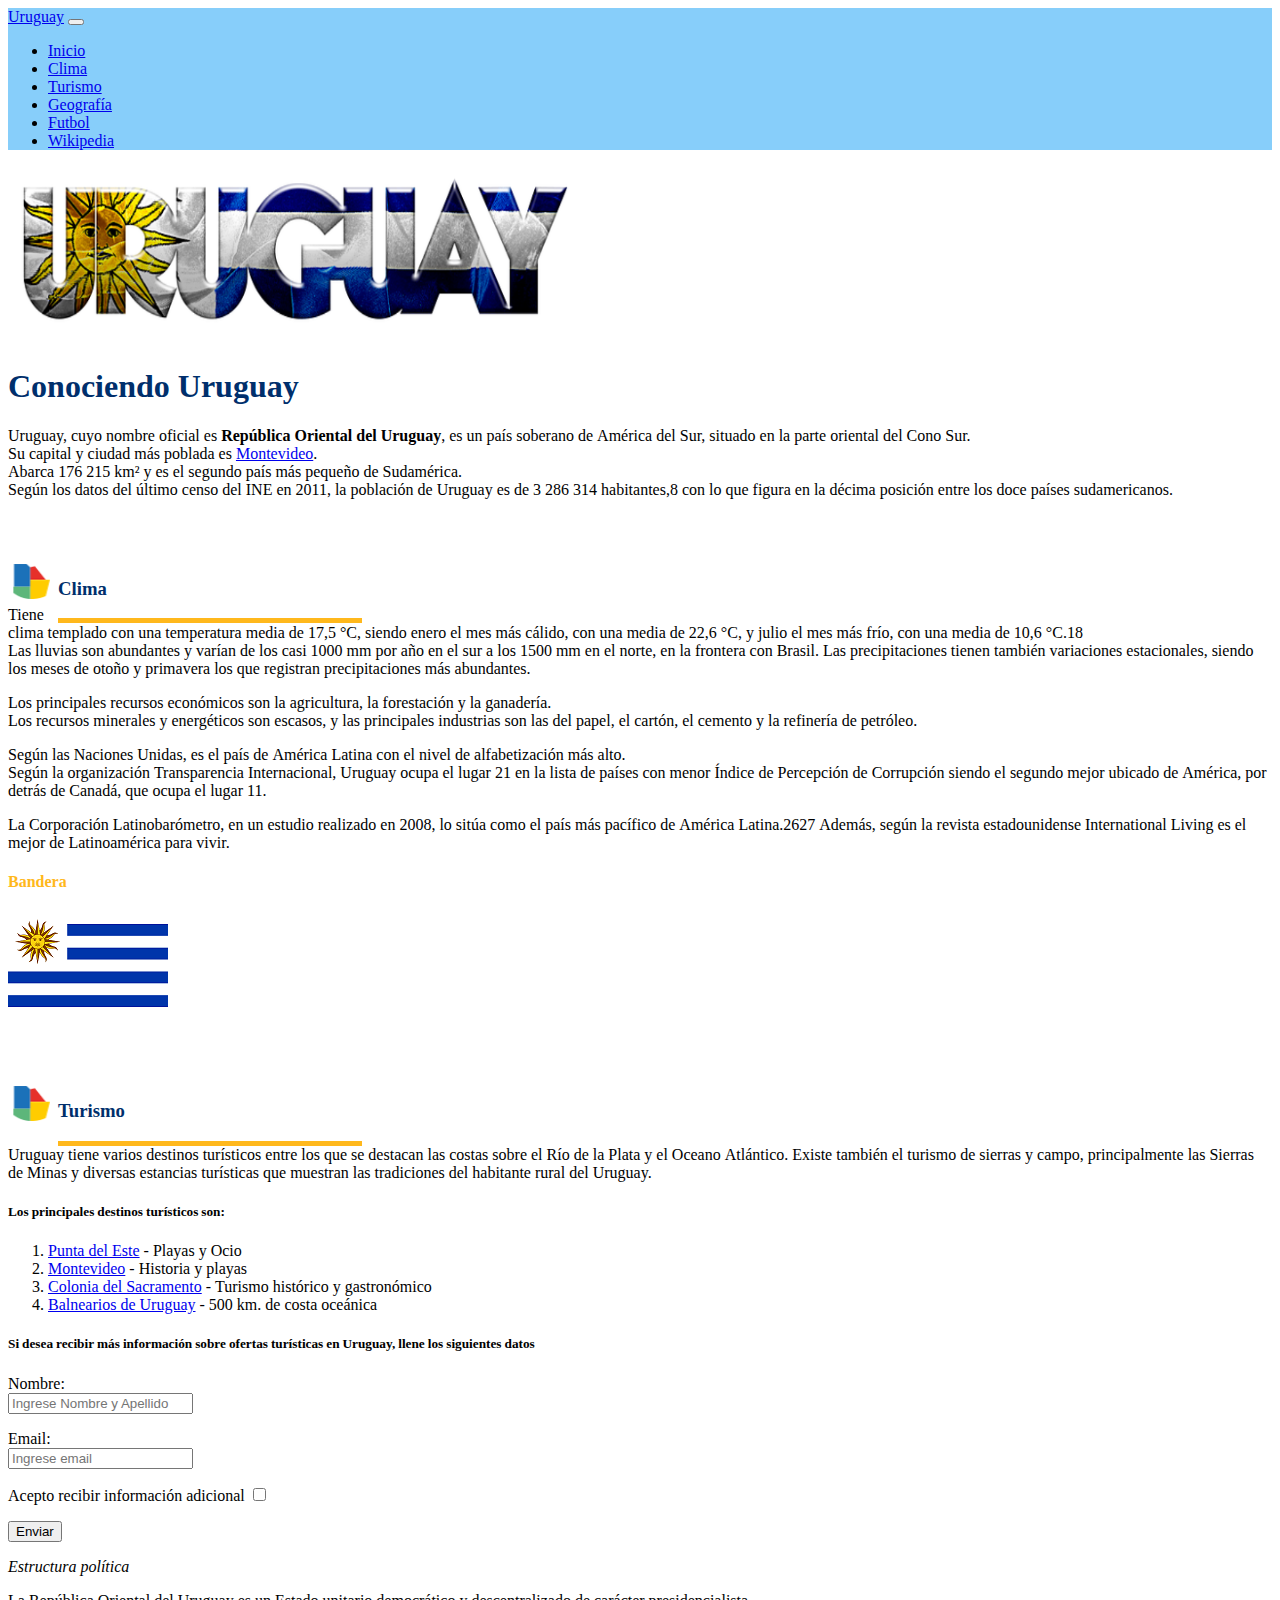
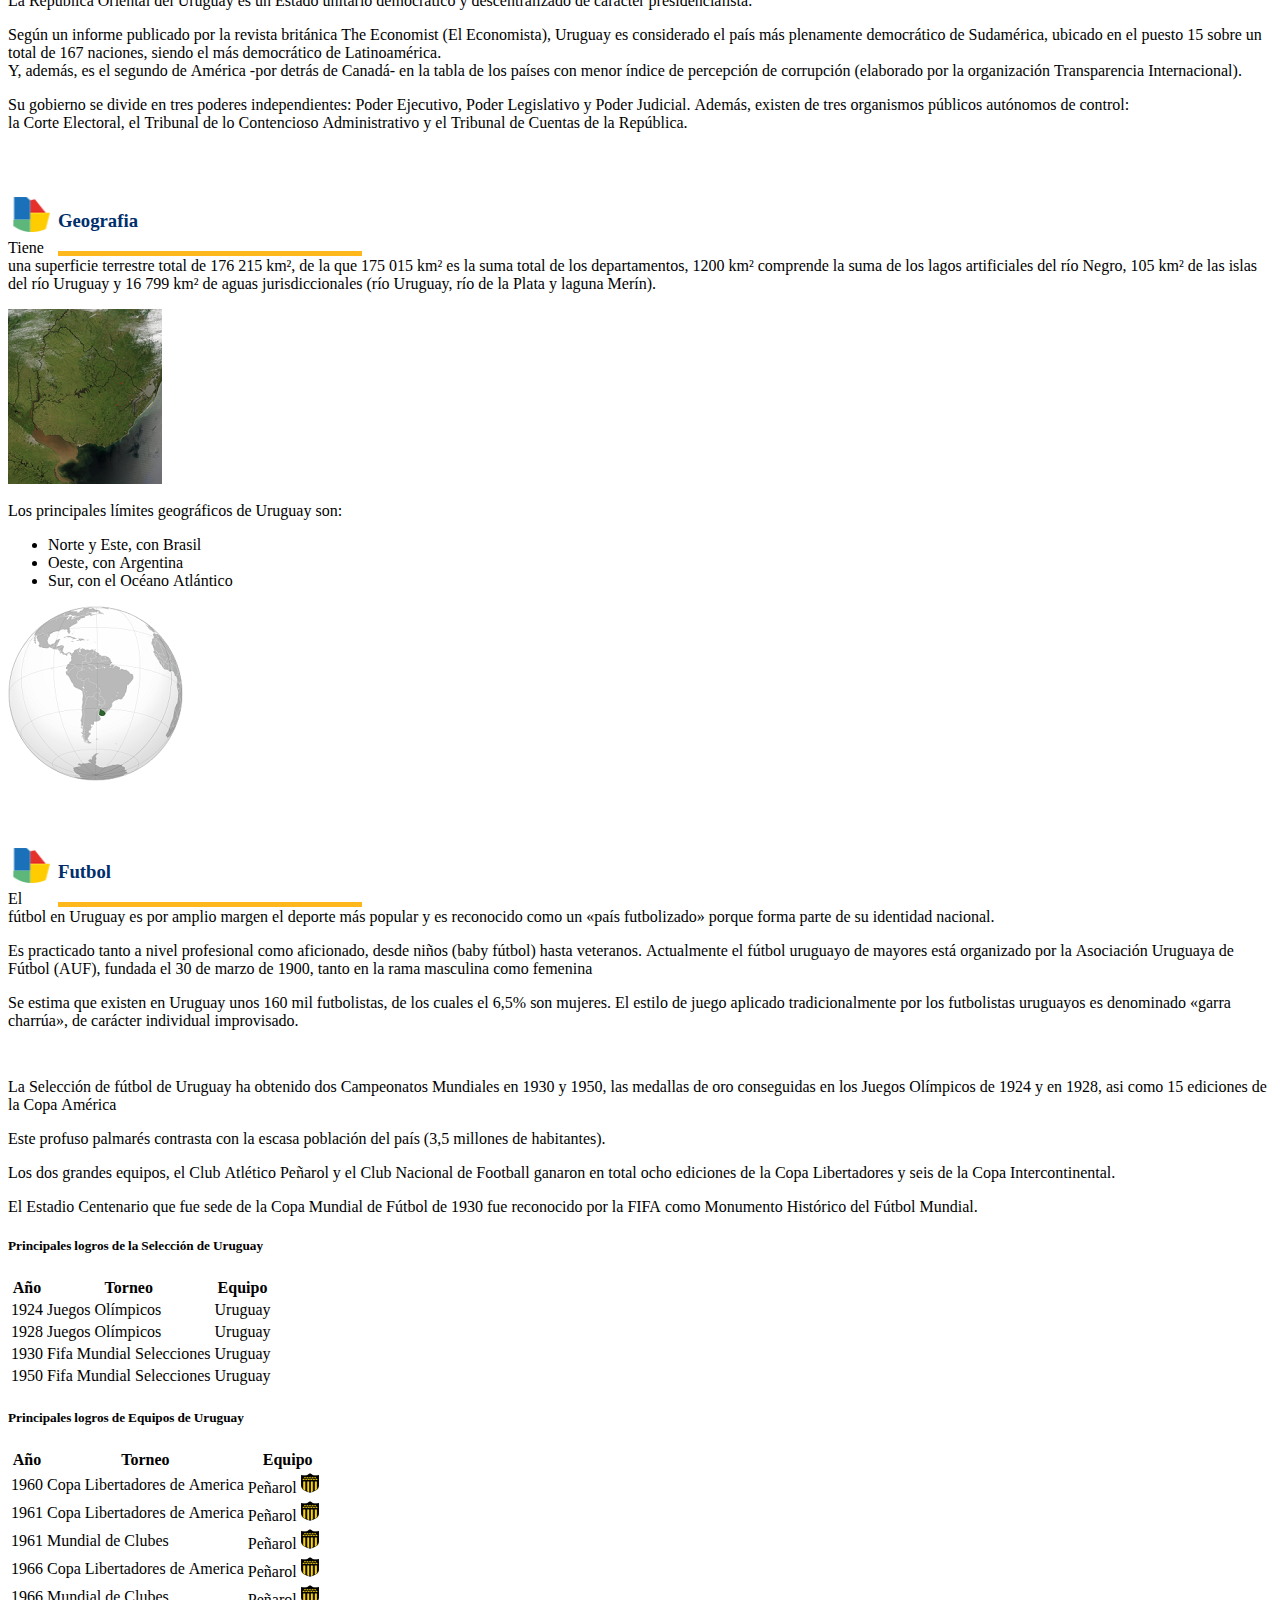
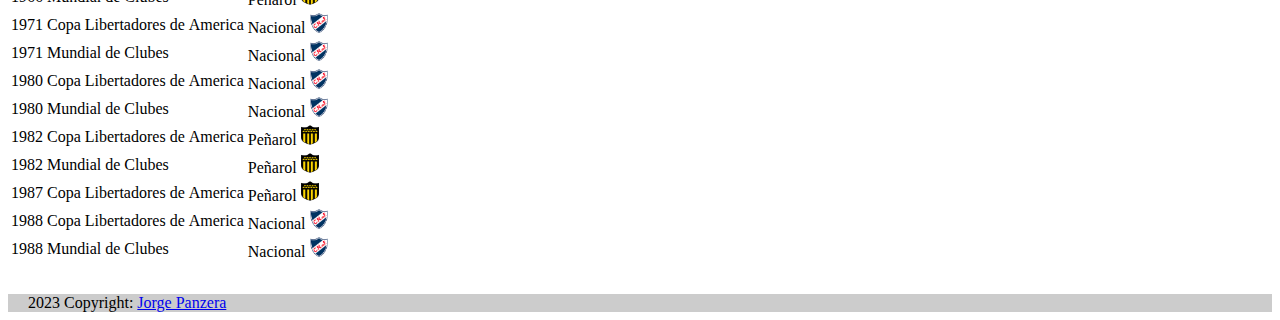
<file: index.html>
<!DOCTYPE html>
<html lang="en">

<head>
  <meta charset="UTF-8">
  <meta http-equiv="X-UA-Compatible" content="IE=edge" />
  <meta name="viewport" content="width=device-width, initial-scale=1.0" /> <!-- Fundamental para responsive  -->
  <title>Conociendo Uruguay</title>
  <!-- Boostrap local <link rel="stylesheet" href="./assets/css/bootstrap.css" /> -->
  <link href="https://cdn.jsdelivr.net/npm/bootstrap@5.3.0-alpha1/dist/css/bootstrap.min.css" rel="stylesheet" integrity="sha384-GLhlTQ8iRABdZLl6O3oVMWSktQOp6b7In1Zl3/Jr59b6EGGoI1aFkw7cmDA6j6gD" crossorigin="anonymous">
  <link rel="stylesheet" href="./assets/css/mystyle.css" /> <!-- al ponerla debajo de boostrap, estas tienen prioridad-->  
  <link rel="preconnect" href="https://fonts.googleapis.com">
  <link rel="preconnect" href="https://fonts.gstatic.com" crossorigin>
</head>

<header>
    <nav id="navigation" class="navbar navbar-expand-lg navbar-uru">
      <div class="container-fluid">
        <a class="navbar-brand" href="#">Uruguay</a>
        <button class="navbar-toggler" type="button" data-bs-toggle="collapse" data-bs-target="#navbarNav" aria-controls="navbarNav" aria-expanded="false" aria-label="Toggle navigation">
          <span class="navbar-toggler-icon"></span>
        </button>
        <div class="collapse navbar-collapse" id="navbarNav">
          <ul class="navbar-nav">
            <li class="nav-item">
              <a  class="nav-link font-weight-bold" href="#intro"> Inicio</a>
            </li>
            <li class="nav-item">
              <a class="nav-link" href="#clima">Clima</a>
            </li>                        
            <li class="nav-item">
              <a class="nav-link" href="#turismo">Turismo</a>
            </li>            
            <li class="nav-item">
              <a class="nav-link" href="#geografia">Geografía</a>
            </li>
            <li class="nav-item">
              <a class="nav-link" href="#futbol">Futbol</a>
            </li>
            <li class="nav-item">
              <a class="nav-link" href="https://es.wikipedia.org/wiki/Uruguay" target="_blank"> Wikipedia </a>
            </li>            
          </ul>
        </div>
      </div>
    </nav>    
</header>

<body class="body-uru">

  <!-- Seccion Imagen/Titulo/Textos Iniciales-->
  <section class="section-uru" >
    <div class="container pb-8" >
      <div class="text-center">
        <img class="image-title-uru mx-auto " src="./assets/img/inicio_Uruguay.PNG" alt="Inicio" />
      </div>
      <h1 id="inicio" class="text-center mx-auto uruguay-blue pt-4"> <b> Conociendo Uruguay</b></h1>      
      <div>
        <p class="pb-2" >Uruguay, cuyo nombre oficial es <b>República Oriental del Uruguay</b>, es un país soberano de América del Sur,
          situado en la parte oriental del Cono Sur. <br /> Su capital y ciudad más poblada es <a
            href="https://es.wikipedia.org/wiki/Montevideo" target="_blank">Montevideo</a>. <br /> Abarca 176 215 km² y es
          el segundo país más pequeño de Sudamérica. <br /> Según los datos del último censo del INE en 2011, la población
          de Uruguay es de 3 286 314 habitantes,8​ con lo que figura en la décima posición entre los doce países
          sudamericanos.</p>
      </div>      

    </div> <!-- termina container -->

  </section>
  
  <!-- Termina Seccion Imagen/Titulo/Textos Iniciales-->      

  <!-- Seccion Clima-->
  <section id="clima" class="section-uru">
    <div class="container">
      
      <div class="row pb-3">
        <div class="m-uru-subtitle-left img-responsive">
          <img width="45px" height="45px" src="/assets/img/uruicono.png" >
        </div>
        <div class="m-uru-subtitle-right">
            <h3 class="uruguay-blue">Clima</h3>
            <div class="linea-uru-subtitle" ></div>
            <div class="clearfix"></div>
        </div>
      </div>

      <p >Tiene clima templado con una temperatura media de 17,5 °C, siendo enero el mes más cálido, con una media de 22,6
        °C, y julio el mes más frío, con una media de 10,6 °C.18​ <br /> Las lluvias son abundantes y varían de los casi
        1000 mm por año en el sur a los 1500 mm en el norte, en la frontera con Brasil. Las precipitaciones tienen también
        variaciones estacionales, siendo los meses de otoño y primavera los que registran precipitaciones más abundantes.
      </p>
  
      <p >Los principales recursos económicos son la agricultura, la forestación y la ganadería. <br /> Los recursos
        minerales y energéticos son escasos, y las principales industrias son las del papel, el cartón, el cemento y la
        refinería de petróleo.</p>
  
      <p >Según las Naciones Unidas, es el país de América Latina con el nivel de alfabetización más alto. <br /> Según la
        organización Transparencia Internacional, Uruguay ocupa el lugar 21 en la lista de países con menor Índice de
        Percepción de Corrupción siendo el segundo mejor ubicado de América, por detrás de Canadá, que ocupa el lugar 11.
      </p>
  
      <p >La Corporación Latinobarómetro, en un estudio realizado en 2008, lo sitúa como el país más pacífico de América
        Latina.26​27​ Además, según la revista estadounidense International Living es el mejor de Latinoamérica para
        vivir.</p>
  
      <h4 class="uruguay-yellow text-center"> Bandera </h4>
  
      <div class="text-center">
        <a href="https://es.wikipedia.org/wiki/Uruguay" target="_blank" ">
          <!-- <img width="100px" height="50px" src="./assets/img/Flag_of_Uruguay.png" alt="Bandera"> -->
          <img class="img-flag-uru" src="./assets/img/Flag_of_Uruguay.png" alt="Bandera">
        </a>
      </div>
    </div> <!-- container-->
  
    </section>    


  <!-- Seccion Turismo-->
  <section id="turismo" class="section-uru" >
    <div class="container" >

        <div class="row">
          <div class="m-uru-subtitle-left img-responsive">
            <img width="45px" height="45px" src="/assets/img/uruicono.png" >
          </div>
          <div class="m-uru-subtitle-right">
              <h3 class="uruguay-blue">Turismo</h3>
              <div class="linea-uru-subtitle" ></div>
              <div class="clearfix"></div>
          </div>
        </div>
    
        <p ></p>Uruguay tiene varios destinos turísticos entre los que se destacan las costas sobre el Río de la Plata y el
        Oceano Atlántico. Existe también el turismo de sierras y campo, principalmente las Sierras de Minas y diversas estancias turísticas
          que muestran las tradiciones del habitante rural del Uruguay.</p>
    
          <div class="row pt-3 pb-4" > <!--class row necesaria para dividir un grid en columnas-->
            <!-- como quiero 2 columnas en ancho maximo de pantalla (xl) y boostrap trabaja con 12 columnas por default => col-xl-6
            que representan 2 columnas de ancho 6 = 12 columnas, luego ajustar medium y movil col-md-6 y col-12-->
            <div class="col-xl-6 col-md-8 col-12 text-start">
              <h5> Los principales destinos turísticos son: </h5>
    
              <ol>
                <li><a href="https://es.wikipedia.org/wiki/Punta_del_Este" target="_blank">Punta del Este</a> - Playas y Ocio</li>
                <li><a href="https://es.wikipedia.org/wiki/Montevideo" target="_blank">Montevideo</a> - Historia y playas</li>
                <li><a href="https://es.wikipedia.org/wiki/Colonia_del_Sacramento" target="_blank">Colonia del Sacramento</a> -
                  Turismo histórico y gastronómico </li>
                <li><a href="https://es.wikipedia.org/wiki/Balnearios_de_Uruguay" target="_blank">Balnearios de Uruguay</a> - 500
                  km. de costa oceánica </li>
              </ol>

            </div>
            <div class="col-xl-6 col-md-8 col-12 text-center pb-2 ">
              <h5>Si desea recibir más información sobre ofertas turísticas en Uruguay, llene los siguientes datos</h5>
    
              <div class="justify-content-center" >
                <form action="./turismo.html">
                  <div class="row" >
                    <div class="col-3">
                      <label for="name">Nombre:</label>
                    </div>
                    <div class="col-9 text-start">
                      <input class="w-75" type="text" id="name" name="name" placeholder="Ingrese Nombre y Apellido"><br>
                    </div>                    
                  </div>
                  <br/>
                  <div class="row" >
                    <div class="col-3">
                      <label for="email">Email:</label>
                    </div>
                    <div class="col-9 text-start">
                      <input class="w-75" type="text" id="email" name="email" placeholder="Ingrese email"><br><br>
                    </div>                    
                  </div>                  

                  <div>
                    <label for="aceptacion"> Acepto recibir información adicional</label>
                    <input type="checkbox" id="aceptacion" name="aceptacion"> <br /><br />
                  </div>
                  <div>
                    <input type="submit" value="Enviar">
                  </div>
                </form>
              </div>
            </div>  

          </div> <!-- termina row de 2 columnas-->

    
        <p><em>Estructura política</em></p>
    
        <p >La República Oriental del Uruguay es un Estado unitario democrático y descentralizado de carácter
          presidencialista. </p>
    
        <p >Según un informe publicado por la revista británica The Economist (El Economista), Uruguay es considerado el país
          más plenamente democrático de Sudamérica, ubicado en el puesto 15 sobre un total de 167 naciones, siendo el más
          democrático de Latinoamérica. <br /> Y, además, es el segundo de América -por detrás de Canadá- en la tabla de los
          países con menor índice de percepción de corrupción (elaborado por la organización Transparencia Internacional).
        </p>
    
        <p >Su gobierno se divide en tres poderes independientes: Poder Ejecutivo, Poder Legislativo y Poder Judicial.
          Además, existen de tres organismos públicos autónomos de control: <br /> la Corte Electoral, el Tribunal de lo
          Contencioso Administrativo y el Tribunal de Cuentas de la República.</p>
    

    </div> <!-- termina container-->

  </section>
  <!-- TerminaSeccion Turismo-->


  <!-- Seccion Geografia-->

  <section class="section-uru" id="geografia" >

    <div class="container" >

      <div class="row pb-3">
        <div class="m-uru-subtitle-left img-responsive">
          <img width="45px" height="45px" src="/assets/img/uruicono.png" >
        </div>
        <div class="m-uru-subtitle-right">
            <h3 class="uruguay-blue">Geografia</h3>
            <div class="linea-uru-subtitle" ></div>
            <div class="clearfix"></div>
        </div>
      </div>

      <p >Tiene una superficie terrestre total de 176 215 km², de la que 175 015 km² es la suma total de los
        departamentos, 1200 km² comprende la suma de los lagos artificiales del río Negro, 105 km² de las islas
        del río Uruguay y 16 799 km² de aguas jurisdiccionales (río Uruguay, río de la Plata y laguna Merín).</p>

        <div class="row justify-content-center pb-3">
          <div class="col-xl-4 col-md-4 col-12 text-center">
            <img src="./assets/img/Uruguay_satelital.png" alt="Uruguay vista satelital" class="img-responsive" >
          </div>
          <div class="col-xl-4 col-md-4 col-12 pt-3">
            <p>Los principales límites geográficos de Uruguay son:</p>

            <ul>
              <li>Norte y Este, con Brasil</li>
              <li>Oeste, con Argentina</li>
              <li>Sur, con el Océano Atlántico</li>
            </ul>
          </div>          
          <div class="col-xl-4 col-md-4 col-12 text-center">
            <img src="./assets/img/Uruguay_en_el_globo.png" alt="Uruguay en la region" class="img-responsive "> 
          </div>
        </div>

    </div>


  </section>

  <!-- Termina Seccion Geografia-->

  <!-- Seccion Futbol -->
  <section id="futbol" class="section-uru" style="margin-bottom: 30px;" >
    <div class="container">
      
      <div class="row pb-3">
        <div class="m-uru-subtitle-left img-responsive">
          <img width="45px" height="45px" src="/assets/img/uruicono.png" >
        </div>
        <div class="m-uru-subtitle-right">
            <h3 class="uruguay-blue">Futbol</h3>
            <div class="linea-uru-subtitle" ></div>
            <div class="clearfix"></div>
        </div>
      </div>

      <div class="pb-3">
        <p > El fútbol en Uruguay es por amplio margen el deporte más popular y es reconocido como un «país futbolizado»
          porque forma parte de su identidad nacional. </p>

        <p >Es practicado tanto a nivel profesional como aficionado, desde niños (baby fútbol) hasta veteranos. Actualmente
          el fútbol uruguayo de mayores está organizado por la Asociación Uruguaya de Fútbol (AUF), fundada el 30 de marzo
          de 1900, tanto en la rama masculina como femenina</p>

        <p>Se estima que existen en Uruguay unos 160 mil futbolistas, de los cuales el 6,5% son mujeres. El estilo de
          juego aplicado tradicionalmente por los futbolistas uruguayos es denominado «garra charrúa», de carácter
          individual improvisado. </p>

        ​ <p >La Selección de fútbol de Uruguay ha obtenido dos Campeonatos Mundiales en 1930 y 1950, las medallas de oro
          conseguidas en los Juegos Olímpicos de 1924​ y en 1928, asi como 15 ediciones de la Copa América </p>

        <p > Este profuso palmarés contrasta con la escasa población del país (3,5 millones de habitantes).</p>

        <p >Los dos grandes equipos, el Club Atlético Peñarol y el Club Nacional de Football ganaron en total ocho ediciones
          de la Copa Libertadores y seis de la Copa Intercontinental.</p>

        <p class="pb-3" >El Estadio Centenario que fue sede de la Copa Mundial de Fútbol de 1930 fue reconocido por la FIFA como Monumento
          Histórico del Fútbol Mundial.</p>

      <div class="row pt-3 pb-4 justify-content-center" > <!--class row necesaria para dividir un grid en columnas-->
        <!-- como quiero 2 columnas en ancho maximo de pantalla (xl) y boostrap trabaja con 12 columnas por default => col-xl-6
        que representan 2 columnas de ancho 6 = 12 columnas, luego ajustar medium y movil col-md-6 y col-12-->
        <div class="col-xl-6 col-md-8 col-12 text-center">
          <h5> Principales logros de la Selección de Uruguay </h5>

          <table class="table table-dark table-striped table-sm mx-auto w-75">
            <thead>
              <th>Año</th>
              <th>Torneo</th>
              <th>Equipo</th>
            </thead>
            <tr>
              <td>1924</td>
              <td>Juegos Olímpicos</td>
              <td>Uruguay </td>
            </tr>
            <tr>
              <td>1928</td>
              <td>Juegos Olímpicos</td>
              <td>Uruguay</td>
            </tr>
            <tr>
              <td>1930</td>
              <td>Fifa Mundial Selecciones</td>
              <td>Uruguay</td>
            </tr>
            <tr>
              <td>1950</td>
              <td>Fifa Mundial Selecciones</td>
              <td>Uruguay</td>
            </tr>
          </table>

        </div>

        <div class="col-xl-6 col-md-8 col-12 text-center pb-2">
          <h5> Principales logros de Equipos de Uruguay</h5>

          <div>
            <table class="table table-secondary table-striped table-sm mx-auto w-75">
              <thead>
                <th>Año</th>
                <th>Torneo</th>
                <th>Equipo</th>
              </thead>
              <tr>
                <td>1960</td>
                <td>Copa Libertadores de America</td>
                <td>Peñarol <img width="18" height="20" src="./assets/img/uruguay_peniarol.png"></td>
              </tr>
              <tr>
                <td>1961</td>
                <td>Copa Libertadores de America</td>
                <td>Peñarol <img width="18" height="20" src="./assets/img/uruguay_peniarol.png"></td>
              </tr>
              <tr>
                <td>1961</td>
                <td>Mundial de Clubes</td>
                <td>Peñarol <img width="18" height="20" src="./assets/img/uruguay_peniarol.png"></td>
              </tr>
              <tr>
                <td>1966</td>
                <td>Copa Libertadores de America</td>
                <td>Peñarol <img width="18" height="20" src="./assets/img/uruguay_peniarol.png"></td>
              </tr>
              <tr>
                <td>1966</td>
                <td>Mundial de Clubes</td>
                <td>Peñarol <img width="18" height="20" src="./assets/img/uruguay_peniarol.png"></td>
              </tr>
              <tr>
                <td>1971</td>
                <td>Copa Libertadores de America</td>
                <td>Nacional <img width="18" height="20" src="./assets/img/nacional.png"></td>
              </tr>
              <tr>
                <td>1971</td>
                <td>Mundial de Clubes</td>
                <td>Nacional <img width="18" height="20" src="./assets/img/nacional.png"></td>
              </tr>
              <tr>
                <td>1980</td>
                <td>Copa Libertadores de America</td>
                <td>Nacional <img width="18" height="20" src="./assets/img/nacional.png"></td>
              </tr>
              <tr>
                <td>1980</td>
                <td>Mundial de Clubes</td>
                <td>Nacional <img width="18" height="20" src="./assets/img/nacional.png"></td>
              </tr>
              <tr>
                <td>1982</td>
                <td>Copa Libertadores de America</td>
                <td>Peñarol <img width="18" height="20" src="./assets/img/uruguay_peniarol.png"></td>
              </tr>
              <tr>
                <td>1982</td>
                <td>Mundial de Clubes</td>
                <td>Peñarol <img width="18" height="20" src="./assets/img/uruguay_peniarol.png"></td>
              </tr>
              <tr>
                <td>1987</td>
                <td>Copa Libertadores de America</td>
                <td>Peñarol <img width="18" height="20" src="./assets/img/uruguay_peniarol.png"></td>
              </tr>
              <tr>
                <td>1988</td>
                <td>Copa Libertadores de America</td>
                <td>Nacional <img width="18" height="20" src="./assets/img/nacional.png"></td>
              </tr>
              <tr>
                <td>1988</td>
                <td>Mundial de Clubes</td>
                <td>Nacional <img width="18" height="20" src="./assets/img/nacional.png"></td>
              </tr>
            </table>

          </div>
        </div>  

      </div> <!-- termina row de 2 columnas-->

    </div> <!-- container -->

</section>

  <!-- Termina Seccion Futbol -->

  <!-- No he utilizado elementos js, por lo que no voy a incluir este src-->
  <!--<script src="https://cdn.jsdelivr.net/npm/bootstrap@5.3.0-alpha1/dist/js/bootstrap.bundle.min.js" integrity="sha384-w76AqPfDkMBDXo30jS1Sgez6pr3x5MlQ1ZAGC+nuZB+EYdgRZgiwxhTBTkF7CXvN" crossorigin="anonymous"></script> -->

</body>

<footer class="bg-light text-center text-lg-start">
  <!-- Copyright -->
  <div class="text-center p-3" style="background-color: rgba(0, 0, 0, 0.2);">
    © 2023 Copyright:
    <a class="text-dark" href="https://github.com/jorgepanzera/03FrontEnd">Jorge Panzera</a>
  </div>
  <!-- Copyright -->
</footer>

</html>
</file>
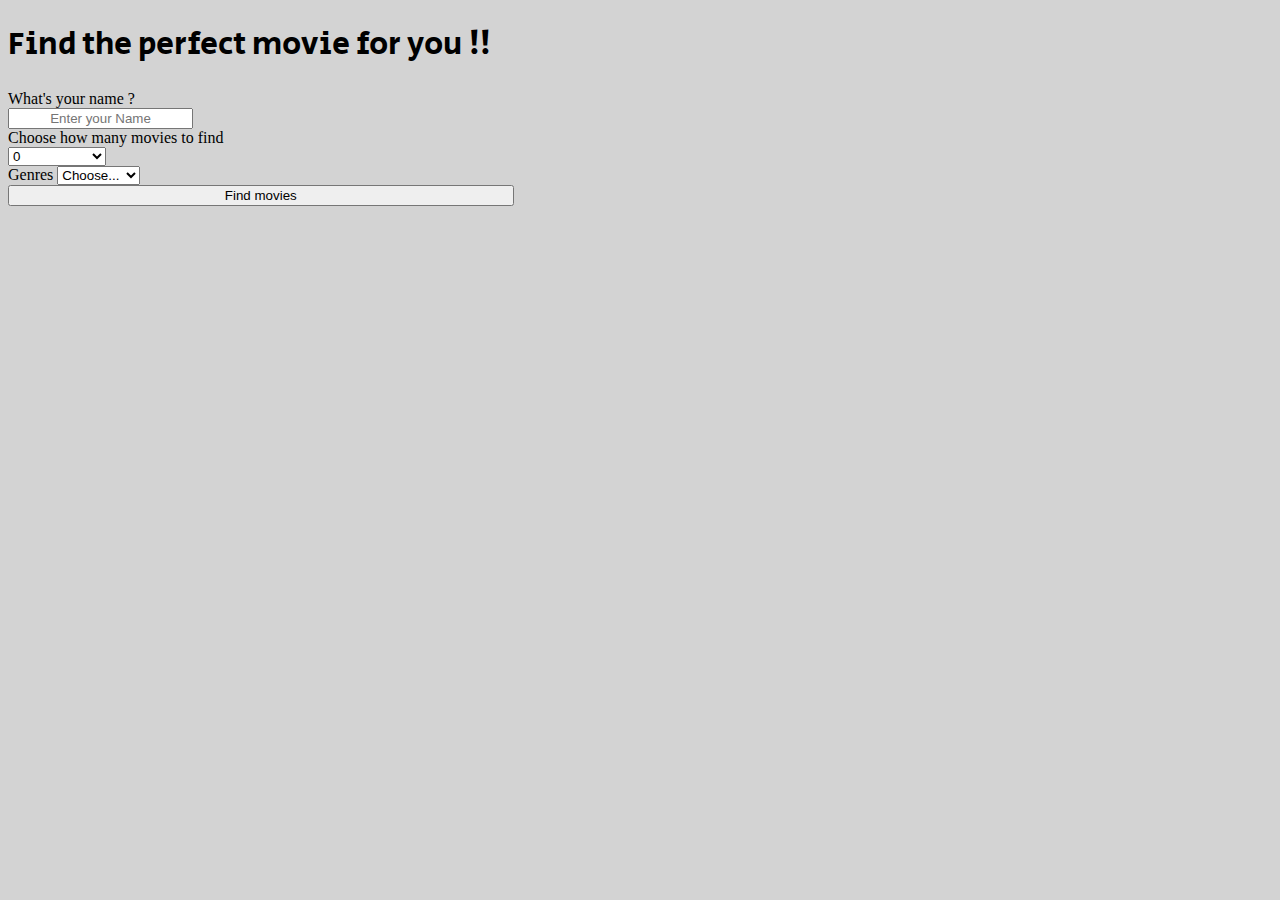
<file: actividad3/index.html>
<!DOCTYPE html>
<html lang="en">
<head>
  <meta charset="UTF-8">
  <meta http-equiv="X-UA-Compatible" content="IE=edge">
  <meta name="viewport" content="width=device-width, initial-scale=1.0">
  <link rel="stylesheet" href="https://cdnjs.cloudflare.com/ajax/libs/font-awesome/4.7.0/css/font-awesome.min.css" 
    integrity="sha512-SfTiTlX6kk+qitfevl/7LibUOeJWlt9rbyDn92a1DqWOw9vWG2MFoays0sgObmWazO5BQPiFucnnEAjpAB+/Sw=="
   crossorigin="anonymous" referrerpolicy="no-referrer" />
  <link rel="preconnect" href="https://fonts.googleapis.com">
  <link rel="preconnect" href="https://fonts.gstatic.com" crossorigin>
  <link href="https://fonts.googleapis.com/css2?family=Secular+One&display=swap" rel="stylesheet">
  <link href="https://cdn.jsdelivr.net/npm/bootstrap@5.3.0-alpha1/dist/css/bootstrap.min.css" rel="stylesheet" integrity="sha384-GLhlTQ8iRABdZLl6O3oVMWSktQOp6b7In1Zl3/Jr59b6EGGoI1aFkw7cmDA6j6gD" crossorigin="anonymous">
  <link rel="stylesheet" href="./assets/css/mystyle.css" /> <!-- al ponerla debajo de boostrap, estas tienen prioridad-->  

  <title>Movie Picker</title>
</head>
<body>

  <div class="container w-50 mt-3">
  
    <div class="text-center">
      <h1 id="maintitle" class="movie-title">Find the perfect movie for you !!</h1>
    </div>

    <div id="movie-form">
      <form id="movie-finder">
        <div class="form-group w-75 mx-auto">
          <div class="text-center">
            <label for="name-input" >What's your name ?</label>
          </div>
          <input id="name-input" type="text" class="form-control mb-3 mt-2"  placeholder="Enter your Name" style="text-align:center;">
        </div>
        <div class="form-group">
          <div class="text-center">
            <label for="count-input" >Choose how many movies to find</label>
            <div class="w-25 mx-auto mt-2">
              <select class="form-select" id="countDataList">
                <option selected>0</option>
                <option value="1">1</option>
                <option value="2">2</option>
                <option value="3"> 3</option>
                <option value="4">4</option>
                <option value="5">5</option>
                <option value="6">6</option>
                <option value="7">7</option>
                <option value="8">8</option>
                <option value="1000">All we have !</option>
              </select>
            </div>
          </div>
        </div>
        <div class="input-group mb-3 mt-4">
          <label class="input-group-text" for="genreDataList">Genres</label>
          <select class="form-select" id="genreDataList">
            <option selected>Choose...</option>
            <option value="Action">Action</option>
            <option value="Crime">Crime</option>
            <option value="Drama"> Drama</option>
            <option value="Thriller">Thriller</option>
            <option value="Biography">Biography</option>
            <option value="History">History</option>
            <option value="Fantasy">Fantasy</option>
            <option value="Western">Western</option>
            <option value="Comedy"> Comedy</option>
            <option value="Romance">Romance</option>
            <option value="Sci-Fi">Sci-Fi</option>
          </select>
        </div>
        <div class="text-center mb-4">
          <button id="find-movies" type="submit" class="btn btn-primary" style="width: 40%;">Find movies</button>
        </div>
      </form>
    </div>
  </div>

  <div class="container  text-center">
      <div id="movies-found" ></div>
  </div>

  
  

  <script type="module" src="./assets/js/index.js" ></script>
</body>
</html>
</file>
<file: assets/css/mystyle.css>
/* Utilizo la font oficial de Marca Pais Uruguay */
@font-face {
    font-family: "urufont";
    src: url('../fonts/urufont.woff2') format('woff2')
  }

/* Clase para que el body utilice la font oficial */
.body-uru {
    font-family: "urufont", 'Trebuchet MS', Calibri, Tahoma;
}

/* Colores oficiales Marca Pais Uruguay */
.uruguay-blue {
    color: rgb(0,47,108);
  }

.uruguay-yellow {
    color: rgb(255,184,28);
  }

.uruguay-black {
    color: rgb(0,0,0);
  }

  .uruguay-grey {
    color: rgb(174,173,179);
  }

.navbar-uru {
    background-color: lightskyblue
}

.m-uru-subtitle-left {
  width: 50px;
  float: left
}

.m-uru-subtitle-right {
  width: calc(100% - 50px);
  float: right
}


.linea-uru-subtitle {
  height: 5px;
  background-color: rgb(255,184,28);
  width: 25%;
}


.section-uru {
  margin-top: 20px;
  margin-bottom: 60px;
}

.image-title-uru {
    width:100%;
    max-width:600px;
    height: 100%;
    max-height: 175px;
}

.image-flag-uru {
  width: 100%;
  max-width: 100px;
  height: auto;
}


.image-col {
    width:100%;
    max-width:35px;
    height: 100%;
    max-height: 35px;
}
</file>
<file: actividad3/assets/css/mystyle.css>
.movie-title {
  font-weight: 300;
  font-family: 'Secular One', sans-serif;
}


body {
background-color:  rgb(211, 211, 211);
}

/* Para la tabla de movies */
.movie-table {
  font-family: Arial, Helvetica, sans-serif;
  border-collapse: collapse;
  width: 100%;
}

.movie-table td, .movie-table th {
  border: 1px solid rgb(242, 242, 242);
  /*padding: 8px;*/
}

.movie-table tr:nth-child(even){
  background-color: rgb(242, 242, 242);
}

/* cambiar en hover */
.movie-table tr:hover {
  background-color: rgb(122, 223, 216);;
}

.movie-table th {
  /*padding-top: 12px;
  padding-bottom: 12px;*/
  text-align: left;
  background-color: rgb(4, 170, 109);
  color: white;
}

.form-name {
  width: 70%;
  text-align: center;
}
</file>
